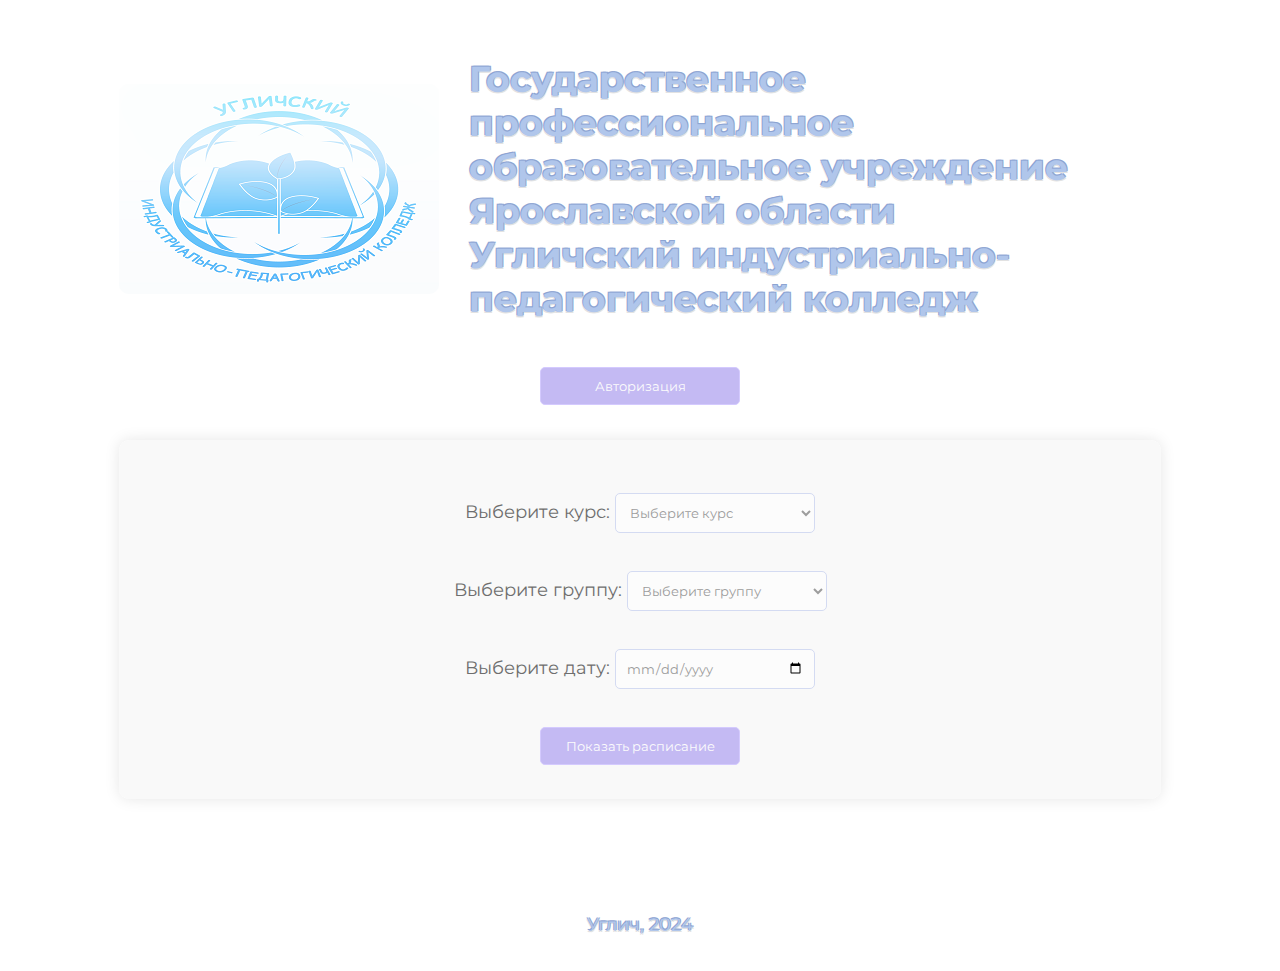
<file: index.html>
<!DOCTYPE html>
<html lang="ru">
<head>
    <meta charset="UTF-8">
    <meta name="viewport" content="width=device-width, initial-scale=1.0">
    <link rel="stylesheet" type="text/css" href="style.css">
    <link rel="shortcut icon" href="AA.png" />
    <title>УИПК. Расписание занятий</title>
</head>
<body>
    <div class="a">
        <img src="logotip.png" alt="Логотип колледжа">
        <h1>Государственное профессиональное образовательное учреждение Ярославской области<br>Угличский индустриально-педагогический колледж</h1>
    </div>
    <div class="b">
        <button type="button" id="auth" onclick="window.location.href='login.html'">Авторизация</button>
    </div>
    <div class="exit" style="display: none;">
        <button type="button" id="exit">Выйти из профиля</button>
    </div>
    <main>
        <form id="r-form">
            <p>
                <label for="c">Выберите курс:</label>
                <select id="c">
                    <option value="">Выберите курс</option>
                    <option value="c1">1 курс</option>
                    <option value="c2">2 курс</option>
                    <option value="c3">3 курс</option>
                    <option value="c4">4 курс</option>
                    <option value="c5">5 курс</option>
                </select>
            </p>
            <p>
                <label for="g">Выберите группу:</label>
                <select id="g">
                    <option value="">Выберите группу</option>
                </select>
            </p>
            <p>
                <label for="date">Выберите дату:</label>
                <input type="date" id="date" required>
            </p>
                <button type="submit">Показать расписание</button>   
        </form>
        <div class="edit" style="display: none;">
            <button type="button" id="edit">Редактировать расписание</button>
        </div>
        <div class="save" style="display: none;">
            <textarea id="save-textarea" rows="10" cols="50"></textarea>
            <button type="button" id="save-button">Сохранить изменения</button>
        </div>
    </main>
    <div id="r"></div>
    <script src="script.js"></script>
</body>
<footer class="z">
    Углич, 2024
</footer>
</html>
</file>
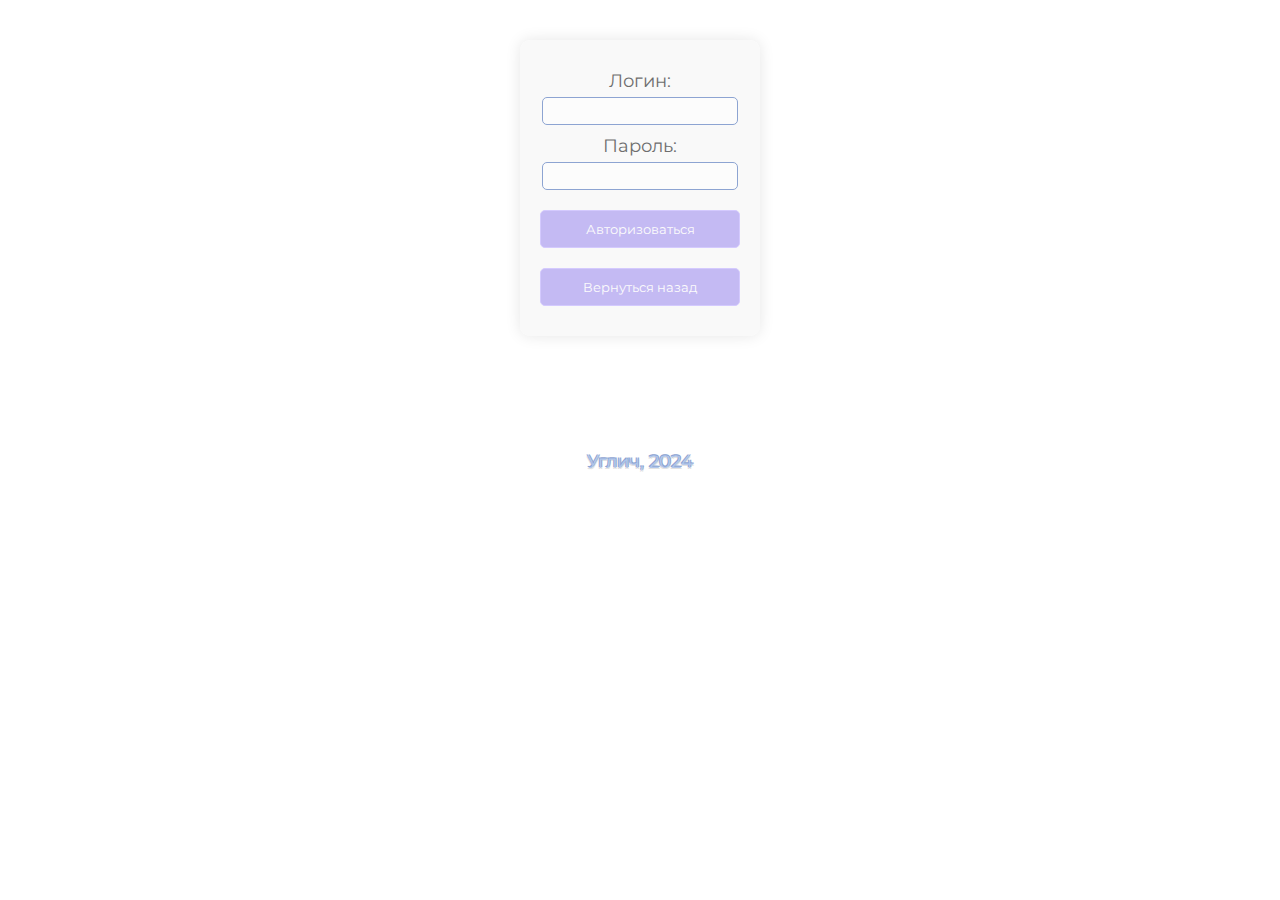
<file: login.html>
<!DOCTYPE html>
<html lang="ru">
<head>
    <meta charset="UTF-8">
    <meta name="viewport" content="width=device-width, initial-scale=1.0">
    <link rel="stylesheet" type="text/css" href="style.css">
    <link rel="shortcut icon" href="AA.png" />
    <title>УИПК. Авторизация пользователя</title>
</head>
<body>
    <div class="co">
        <div class="a-co">
            <form id="auth-form" autocomplete="off">
                <div class="f">
                    <label for="username">Логин:</label>
                    <input type="text" id="username" required>
                </div>
                <div class="f">
                    <label for="password">Пароль:</label>
                    <input type="password" id="password" required>
                </div>
                <div class="f">
                    <button type="submit">Авторизоваться</button>
                    <button id="back-button" onclick="goBack()">Вернуться назад</button>
                </div>
            </form>
        </div>
    </div>
    <div id="r"></div>
    <script>
        document.getElementById('auth-form').addEventListener('submit', function(event) {
            event.preventDefault(); 
            const username = document.getElementById('username').value;
            const password = document.getElementById('password').value;
            if (username === 'А' && password === 'А') {
                sessionStorage.setItem('isAuthenticated', 'true');
                window.location.href = 'index.html';
            } else {
                alert('Неверный логин или пароль');
            }
        });
        function goBack() {
            window.history.back();
        }
    </script>
</body>
<footer class="z">
    Углич, 2024
</footer>
</html>
</file>
<file: style.css>
@import url('https://fonts.googleapis.com/css2?family=Montserrat:wght@400;700&display=swap');
* {
    font-family: 'Montserrat', sans-serif; 
}
body {
    font-size: large;
    white-space: normal;
    text-align: center;
    color: #6e6e6e; 
    padding: 20px; 
    margin: 0; 
    background-image: url('https://raw.githubusercontent.com/kr4nas/b/refs/heads/main/фон_пк.jpg'); 
    background-size: cover; 
    background-attachment: fixed;
    background-position: center;
    background-repeat: no-repeat;
}
.a {
    display: flex;
    flex-direction: row; 
    align-items: center; 
    margin: 1% 8%;
    text-align: left; 
    color: #b0c6eb;
    text-shadow: 
        -1px -1px 0 #8da4d2,  
         1px -1px 0 #8da4d2,
        -1px  1px 0 #e2e2e2,
         1px  1px 0 #e2e2e2;
}
.a img {
    margin-right: 30px; 
    border-radius: 10px; 
    max-width: 40%; 
    height: auto; 
    opacity: 0.7;
    transition: opacity 0.3s;
}
.a img:hover {
    opacity: 1;
}
button {
    background-color: #c4baf3; 
    color: #fcfcfc; 
    border: 1px solid #d4cafe;
    padding: 10px 20px; 
    cursor: pointer; 
    transition: background-color 0.3s; 
}
button:hover {
    background-color: #d4dbf2; 
    border-color: #c4baf3;
}
main {
    background-color: rgba(248, 248, 248, 0.9); 
    padding: 2%;
    border-radius: 10px; 
    box-shadow: 0 0 15px rgba(0, 0, 0, 0.1);
    margin: 2% auto;
    max-width: 80%; 
}
select, input[type="date"], button {
    width: 200px; 
    margin: 10px 0;
    border-radius: 5px; 
    box-sizing: border-box; 
    outline: none;
}
select, input[type="date"] {
    border: 1px solid #d4dbf2; 
    background-color: #fcfcfc;
    color: #9d9d9d;
    padding: 10px;
}
.z {
    padding-top: 25px;  
    padding-bottom: 15px;
    text-align: center;
    color: #b0c6eb;
    text-shadow: 
        -1px -1px 0 #8da4d2,  
         1px -1px 0 #8da4d2,
        -1px  1px 0 #e2e2e2,
         1px  1px 0 #e2e2e2;
}
#r {
    background-color: rgba(248, 248, 248, 0.9); 
    border-radius: 10px;
    box-shadow: 0 0 10px rgba(0, 0, 0, 0.1);
    margin: 2% auto;
    max-width: 80%;
    font-size: large;
    text-align: left;
    color: #8da4d2;
    padding: 20px;
    overflow: hidden; 
    transition: opacity 0.2s ease, visibility 0.2s ease;
    opacity: 0; 
    visibility: hidden; 
}
#r.visible {
    opacity: 1; 
    visibility: visible; 
}
.co {
    display: flex; 
    justify-content: center; 
    align-items: center; 
    margin: 20px; 
}
.a-co {
    background-color: rgba(248, 248, 248, 0.9);
    padding: 20px;
    border-radius: 10px;
    box-shadow: 0 0 15px rgba(0, 0, 0, 0.1);
    text-align: center; 
}
.f {
    display: flex;
    flex-direction: column; 
    align-items: center; 
    margin-top: 10px; 
}
.f label {
    margin-bottom: 5px;
}
#username, #password {
    color: #9d9d9d;
    padding: 5px;
    background-color: #fcfcfc;
    border: 1px solid #8da4d2; 
    border-radius: 5px;
    outline: none;
}
.save textarea {
    width: 100%; 
    height: 200px; 
    resize: none; 
    border: 2px solid #e2e2e2; 
    border-radius: 10px; 
    padding: 5px;
    box-sizing: border-box; 
    font-size: 16px;
    color: #6e6e6e; 
    background-color: #fcfcfc;
}
.save textarea:focus {
    border-color: #d4cafe; 
    outline: none; 
}
@media (max-width: 992px) {
    body {
        background-image: url('https://raw.githubusercontent.com/kr4nas/b/refs/heads/main/фон_мобильный.jpg'); 
    }
    .a {
        font-size: 0.8em;
        display: flex;
        flex-direction: column; 
        align-items: center; 
        justify-content: center; 
        text-align: center; 
    }
    .a img {
        max-width: 90%; 
        margin-bottom: 5px; 
        display: block; 
        margin-left: auto; 
        margin-right: auto; 
    }
    main {
        max-width: 95%;
    }
    select, input[type="date"], button {
        width: 100%; 
    }
    .co {
        flex-direction: column;
    }
    #r {
        font-size: 0.8em;
        max-width: 90%;
    }
}
table {
    border-collapse: collapse;
    width: 100%;
}
th, td {
    border: 2px solid #e2e2e2;
    background-color: #fcfcfc;
    padding: 8px;
    text-align: left;
}
td:first-child {
    width: 30px;
    white-space: nowrap;
    text-align: center;
    color: #b0c6eb;
}
caption {
    padding-bottom: 10px; 
    font-weight: bold;
    color: #b0c6eb;

}
</file>
